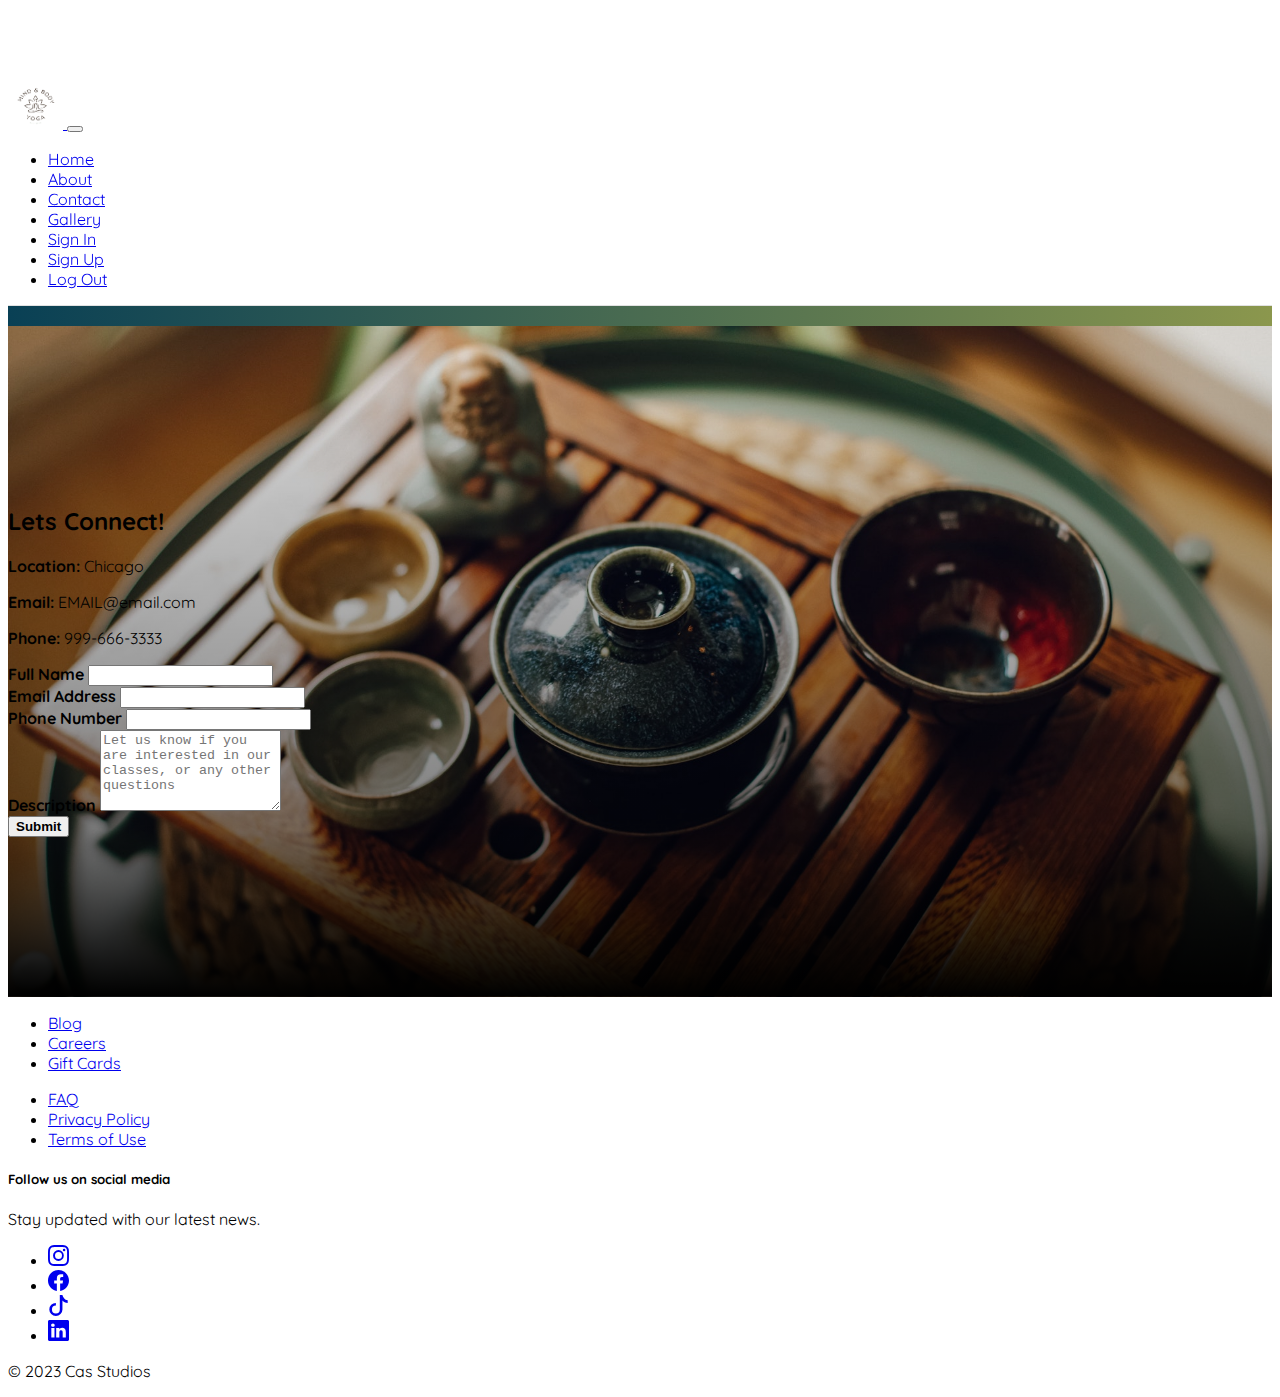
<file: contact.html>
<!DOCTYPE html>
<html lang="en">

<head>
    <meta charset="UTF-8">
    <meta http-equiv="X-UA-Compatible" content="IE=edge">
    <meta name="viewport" content="width=device-width, initial-scale=1.0">
    <title>Cas Gym</title>
    <link rel="stylesheet" href="style.css">

<!-- font -->
<link rel="preconnect" href="https://fonts.googleapis.com">
<link rel="preconnect" href="https://fonts.gstatic.com" crossorigin>
<link href="https://fonts.googleapis.com/css2?family=Quicksand:wght@300;400;600&display=swap" rel="stylesheet">
<!-- fontawesome -->
<link rel="stylesheet" href="https://cdnjs.cloudflare.com/ajax/libs/font-awesome/6.0.0/css/all.min.css">

<link href="https://cdn.jsdelivr.net/npm/bootstrap@5.3.0/dist/css/bootstrap.min.css" rel="stylesheet"
    integrity="sha384-9ndCyUaIbzAi2FUVXJi0CjmCapSmO7SnpJef0486qhLnuZ2cdeRhO02iuK6FUUVM" crossorigin="anonymous">

</head>

<body>

<!-- ======= NAV ======= -->
<nav class="navbar navbar-expand-lg bg-body-tertiary sticky-top
position-fixed w-100">
    <div class="container">

        <a class="navbar-brand" href="/index.html">
            <img src="/static/graphics/logo/3.png" alt="Logo" width="55" height="50" class="d-inline-block align-text-top">
            <strong></strong>
        </a>

        <button class="navbar-toggler" type="button"
        data-bs-toggle="collapse"
        data-bs-target="#navbarSupportedContent" 
        aria-controls="navbarSupportedContent" aria-expanded="false"
        aria-label="Toggle navigation">
            <span class="navbar-toggler-icon"></span> 
        </button>
        
        <div class="collapse navbar-collapse" 
        id="navbarSupportedContent">

            <ul class="navbar-nav me-auto mb-2 mb-lg-0 w-100 justify-content-end">
                <!-- tabs -->
                <li class="nav-item">
                    <a class="nav-link active" aria-current="page" href="/index.html">Home</a>
                </li>   
                
                <li class="nav-item">
                    <a class="nav-link" href="/about.html">About</a>
                </li>
                <li class="nav-item">
                    <a class="nav-link" href="/contact.html">Contact</a>
                </li>
                <li class="nav-item">
                    <a class="nav-link" href="/gallery.html">Gallery</a></li>
                <li class="nav-item">
                    <a class="nav-link" href="/signin.html">Sign In</a></li>
                <li class="nav-item">
                    <a class="nav-link" href="/signup.html">Sign Up</a></li>
                <li class="nav-item">
                    <a class="nav-link disabled" href="/static.html">Log Out</a></li>
                <!-- end tabs -->
            </ul>
        </div>
    </div>
</nav>
<!-- ======= END NAV ======= -->


<!-- ======= divider ======= -->
<section class="divider" id="contact">
    <div class="container">
        <h2 class="text-center"><b></b></h2>
    </div>
</section>
<!-- ======= divider end ======= -->


<!--  connect  -->
<section class="connect-section bg-primary text-light" id="contact">
    <div class="container py-5">
        <h2 class="text-center mb-4 mb-md-5 fs-1">
            <b>Lets Connect!</b></h2>
        <div class="row">
            <!-- new col -->
            <div class="col-12 col-lg-6 d-flex flex-column justify-content-center py-5">
                <p class="fs-3"><strong>Location:</strong> Chicago</p>
                <p class="fs-3"><b>Email:</b> EMAIL@email.com</p>
                <p class="fs-3"><b>Phone:</b> 999-666-3333</p>
            </div>
            <!-- col 2-->
            <div class="col-12 col-lg-6">
                <form>
                    <div class="mb-3">
                        <label for="name" class="form-label">
                            <b class="fs-5">Full Name</b>
                        </label>
                        <input type="text" class="form-control shadow" id="name" aria-describedby="name">
                    </div>

                    <div class="mb-3">
                        <label for="email" class="form-lable">
                            <b class="fs-5">Email Address</b>
                        </label>
                        <input type="email" class="form-control shadow" id="email">
                    </div>

                    <div class="mb-3">
                        <label for="phone" class="form-lable">
                            <b class="fs-5">Phone Number</b>
                        </label>
                        <input type="numbers" class="form-control shadow" id="phone">
                    </div>

                    <div class="mb-3">
                        <label for="textarea" class="form-label">
                            <b class="fs-5">Description</b>
                        </label>
                        <textarea class="form-control shadow" id="textarea" rows="5" placeholder="Let us know if you are interested in our classes, or any other questions"/></textarea>
                    </div>

                    <div class="d-flex justify-content-center mt-5">
                        <button type="submit" class="btn btn-dark shadow">
                            <b class="fs-5">Submit</b>
                        </button>
                    </div>

                </form>
            </div><!--col-->
        </div>
    </div>
</section>
<!--  connect end  -->




<!-- ======= footer ======= -->

<div class="container">
    <footer class="py-3 border-top">
    <div class="row">
    
      <div class="col-6 col-md-3 mb-3">
        <!-- <h5>Section</h5> -->
        <ul class="nav flex-column">
          <li class="nav-item mb-2"><a href="#" class="nav-link p-0 text-body-secondary">Blog</a></li>
          <li class="nav-item mb-2"><a href="#" class="nav-link p-0 text-body-secondary">Careers</a></li>
          <li class="nav-item mb-2"><a href="#" class="nav-link p-0 text-body-secondary">Gift Cards</a></li>
        </ul>
      </div>
    
      <div class="col-6 col-md-3 mb-3">
        <!-- <h5>Section</h5> -->
        <ul class="nav flex-column">
          <li class="nav-item mb-2"><a href="#" class="nav-link p-0 text-body-secondary">FAQ</a></li>
          <li class="nav-item mb-2"><a href="#" class="nav-link p-0 text-body-secondary">Privacy Policy</a></li>
          <li class="nav-item mb-2"><a href="#" class="nav-link p-0 text-body-secondary">Terms of Use</a></li>
        </ul>
      </div>
    
    
      <div class="col-md-4 offset-md-1 mb-3">
        <h5>Follow us on social media</h5>
        <p>Stay updated with our latest news.</p>
        <div class="d-flex gap-2">
            
          <ul class="list-unstyled d-flex">
            <li class="ms-3">
                <a class="link-body-emphasis" href="#">
                    <svg xmlns="http://www.w3.org/2000/svg" width="21" height="21" fill="currentColor" class="bi bi-instagram" viewBox="0 0 16 16">
                        <path d="M8 0C5.829 0 5.556.01 4.703.048 3.85.088 3.269.222 2.76.42a3.917 3.917 0 0 0-1.417.923A3.927 3.927 0 0 0 .42 2.76C.222 3.268.087 3.85.048 4.7.01 5.555 0 5.827 0 8.001c0 2.172.01 2.444.048 3.297.04.852.174 1.433.372 1.942.205.526.478.972.923 1.417.444.445.89.719 1.416.923.51.198 1.09.333 1.942.372C5.555 15.99 5.827 16 8 16s2.444-.01 3.298-.048c.851-.04 1.434-.174 1.943-.372a3.916 3.916 0 0 0 1.416-.923c.445-.445.718-.891.923-1.417.197-.509.332-1.09.372-1.942C15.99 10.445 16 10.173 16 8s-.01-2.445-.048-3.299c-.04-.851-.175-1.433-.372-1.941a3.926 3.926 0 0 0-.923-1.417A3.911 3.911 0 0 0 13.24.42c-.51-.198-1.092-.333-1.943-.372C10.443.01 10.172 0 7.998 0h.003zm-.717 1.442h.718c2.136 0 2.389.007 3.232.046.78.035 1.204.166 1.486.275.373.145.64.319.92.599.28.28.453.546.598.92.11.281.24.705.275 1.485.039.843.047 1.096.047 3.231s-.008 2.389-.047 3.232c-.035.78-.166 1.203-.275 1.485a2.47 2.47 0 0 1-.599.919c-.28.28-.546.453-.92.598-.28.11-.704.24-1.485.276-.843.038-1.096.047-3.232.047s-2.39-.009-3.233-.047c-.78-.036-1.203-.166-1.485-.276a2.478 2.478 0 0 1-.92-.598 2.48 2.48 0 0 1-.6-.92c-.109-.281-.24-.705-.275-1.485-.038-.843-.046-1.096-.046-3.233 0-2.136.008-2.388.046-3.231.036-.78.166-1.204.276-1.486.145-.373.319-.64.599-.92.28-.28.546-.453.92-.598.282-.11.705-.24 1.485-.276.738-.034 1.024-.044 2.515-.045v.002zm4.988 1.328a.96.96 0 1 0 0 1.92.96.96 0 0 0 0-1.92zm-4.27 1.122a4.109 4.109 0 1 0 0 8.217 4.109 4.109 0 0 0 0-8.217zm0 1.441a2.667 2.667 0 1 1 0 5.334 2.667 2.667 0 0 1 0-5.334z"/>
                      </svg>
                </a>
            </li>
    
            <li class="ms-3">
                <a class="link-body-emphasis" href="#">
                <svg xmlns="http://www.w3.org/2000/svg" width="21" height="21" fill="currentColor" class="bi bi-facebook" viewBox="0 0 16 16"><path d="M16 8.049c0-4.446-3.582-8.05-8-8.05C3.58 0-.002 3.603-.002 8.05c0 4.017 2.926 7.347 6.75 7.951v-5.625h-2.03V8.05H6.75V6.275c0-2.017 1.195-3.131 3.022-3.131.876 0 1.791.157 1.791.157v1.98h-1.009c-.993 0-1.303.621-1.303 1.258v1.51h2.218l-.354 2.326H9.25V16c3.824-.604 6.75-3.934 6.75-7.951z"/>
                </svg>
                </a>
            </li>
            
            <li class="ms-3">
                <a class="link-body-emphasis" href="#">
                    <svg xmlns="http://www.w3.org/2000/svg" width="21" height="21" fill="currentColor" class="bi bi-tiktok" viewBox="0 0 16 16">
                        <path d="M9 0h1.98c.144.715.54 1.617 1.235 2.512C12.895 3.389 13.797 4 15 4v2c-1.753 0-3.07-.814-4-1.829V11a5 5 0 1 1-5-5v2a3 3 0 1 0 3 3V0Z"/>
                      </svg>
                </a>
            </li>
    
            <li class="ms-3">
                <a class="link-body-emphasis" href="https://www.linkedin.com/in/casmdz/">
                    <svg xmlns="http://www.w3.org/2000/svg" width="21" height="21" fill="currentColor" class="bi bi-linkedin" viewBox="0 0 16 16">
                        <path d="M0 1.146C0 .513.526 0 1.175 0h13.65C15.474 0 16 .513 16 1.146v13.708c0 .633-.526 1.146-1.175 1.146H1.175C.526 16 0 15.487 0 14.854V1.146zm4.943 12.248V6.169H2.542v7.225h2.401zm-1.2-8.212c.837 0 1.358-.554 1.358-1.248-.015-.709-.52-1.248-1.342-1.248-.822 0-1.359.54-1.359 1.248 0 .694.521 1.248 1.327 1.248h.016zm4.908 8.212V9.359c0-.216.016-.432.08-.586.173-.431.568-.878 1.232-.878.869 0 1.216.662 1.216 1.634v3.865h2.401V9.25c0-2.22-1.184-3.252-2.764-3.252-1.274 0-1.845.7-2.165 1.193v.025h-.016a5.54 5.54 0 0 1 .016-.025V6.169h-2.4c.03.678 0 7.225 0 7.225h2.4z"/>
                      </svg>
                </a>
            </li>
          </ul>
    
        </div>
      </div>
    </div>
    
    <p class="text-center text-body-secondary">&copy; 2023 Cas Studios</p>
    
        <!-- <div class="d-flex flex-column flex-sm-row justify-content-between py-1 my-1 border-top">
        <p>&copy; 2023 Company, Inc. All rights reserved.</p>
        </div> -->
    </footer>
    </div>
    <!-- ======= footer end ======= -->
    <script src="https://cdn.jsdelivr.net/npm/bootstrap@5.3.0/dist/js/bootstrap.bundle.min.js"
        integrity="sha384-geWF76RCwLtnZ8qwWowPQNguL3RmwHVBC9FhGdlKrxdiJJigb/j/68SIy3Te4Bkz"
        crossorigin="anonymous"></script>
</body>

</html>
</file>
<file: style.css>
/* https://bootstrapcreative.com/can-adjust-text-size-bootstrap-responsive-design/
  
  .navbar {
    margin-bottom: 20px;
  } */
@import url("https://cdn.jsdelivr.net/npm/bootstrap-icons@1.10.5/font/bootstrap-icons.css");

body {
font-family: 'Quicksand', sans-serif;
}
h1, h2, h3, h4, h5, h6,p, li{
font-family: 'Quicksand', sans-serif;
}

header{
    background: linear-gradient(to right, rgba(45, 18, 3, 0.521),
     rgba(42, 26, 3, 0.331), rgba(10, 40, 15, 0.418)), 
    url('/static/images/humans/group-yoga-stretch.jpg') no-repeat;
    background-size: cover;
    height: 100vh;
    background-position: bottom center;
}


#page-static-bg {
    background-image: url('static/images/filler/breathe-tim-goedhart-un.jpg'); 
    height: 100vh; 
    background-position: center; 
    background-repeat: no-repeat; 
    background-size: cover; 
    position: relative;
}

.jumbotron-bg {
    /* linear-gradient(rgba(4, 3, 3, 0.5), rgba(36, 13, 28, 0.5)) */
    background: linear-gradient(rgba(230, 100, 100, 0.2), rgba(145, 152, 229, 0.5)), 
    url('static/graphics/meditate_3613x1338-p-1600.png');
    height: 43vh;
    /* width: 100vw; */
    background-repeat: no-repeat; 
    background-size: cover;  
    background-position: center;
}
.jumbotron-bg h1{
    font-size: 8vw;
}

/* @media (max-width: 768px) {
    .jumbotron-bg h1 {
      font-size: 5vw;
    }
} */



#page-rarara-bg {
    background-image: url('static/images/filler/pink-lotus.jpg'); 
    height: 100vh; 
    background-position: center; 
    background-repeat: no-repeat; 
    background-size: cover; 
    position: relative;
}
  
.overlay {
    position: absolute; 
    top: 0; 
    left: 0; 
    width: 100%; 
    height: 100%; 
    background-color: rgba(163, 119, 170, 0.237);
    opacity: 0.5;
}
  
body{
    padding-top: 71px;
}

.navbar{
    position: sticky;
    top:0;
}



header h1{
font-size: 6rem;
}
header p{
    font-size: 1.4rem;
}
header .btn{
    font-family: 'Quicksand', sans-serif;
}


/* about */

.about-content{
    padding-right: 100px;
}

.card .btn{
    font-family: 'Quicksand', sans-serif;
}

/* projects */

.project-content-pl{
    padding-left: 100px;
}
.project-content-pr{
    padding-right: 100px;
}

@media(max-width: 992px){
    .project-content-pl{
        padding-left: 0;
    }
    .project-content-pr{
        padding-left: 0;
    }
}

/* for  smaller screens */
@media(max-width: 992px){
    header{
        background: linear-gradient(to right, rgba(5, 3, 45, 0.8),
         rgba(0, 0, 0, 0.6), rgba(0, 0, 0, 0)), 
        url('/static/images/studio/nyc-studio-mats-view.jpg') no-repeat;
        background-size: cover;
        background-position: top;
    }

    .about-content{
        padding-right:0;
        padding-bottom: 50px;
    }
}

/* smol */
@media(max-width: 768px){
    header h1{
        font-size: 4rem;
    }
    header p{
        font-size: calc(1rem + 0.4vw)
    }
}


.divider{
    align-items:center;
    background: linear-gradient(90deg,#094055,#8b974d);
    border-top: 1px solid #e2e2e2;
    display: flex;
}




.btn-login {
font-size: 0.9rem;
letter-spacing: 0.05rem;
padding: 0.75rem 1rem;
}

.btn-google {
    color: white !important;
    background-color: #ea4335 !important;
 }
  
.btn-facebook {
    color: white !important;
    background-color: #3b5998 !important;
}

.btn-custom {
background-color: #86a1de !important;
color: rgb(172, 54, 54) !important;
}

#signin-container{
    background: #007bff;
    background: linear-gradient(to right, #0062E6, #33AEFF);
    background: url('/static/images/studio/StudioPP.jpeg') no-repeat;
    background-size: cover;
    background-position: center;
    width: 99% !important;
}

.signup-container{
    background: #007bff;
    background: linear-gradient(to right, #0062E6, #33AEFF);
    background: url('/static/images/studio/studio-brickwall-gry.jpeg') no-repeat;
    background-size: cover;
    background-position: center;
}


.signup-section .form-signup input {
    padding: 1.25rem 2rem;
    height: auto;
    font-size: 80%;
    letter-spacing: 0.15rem;

}

.connect-section {
    padding: 10rem 0;
    background: linear-gradient(to bottom, rgba(0, 0, 0, 0.1) 0%, rgba(0, 0, 0, 0.5) 75%, #000 100%), url("/static/images/teacups.jpg");
    background-position: center;
    background-repeat: no-repeat;
    background-attachment: scroll;
    background-size: cover;
}
</file>
